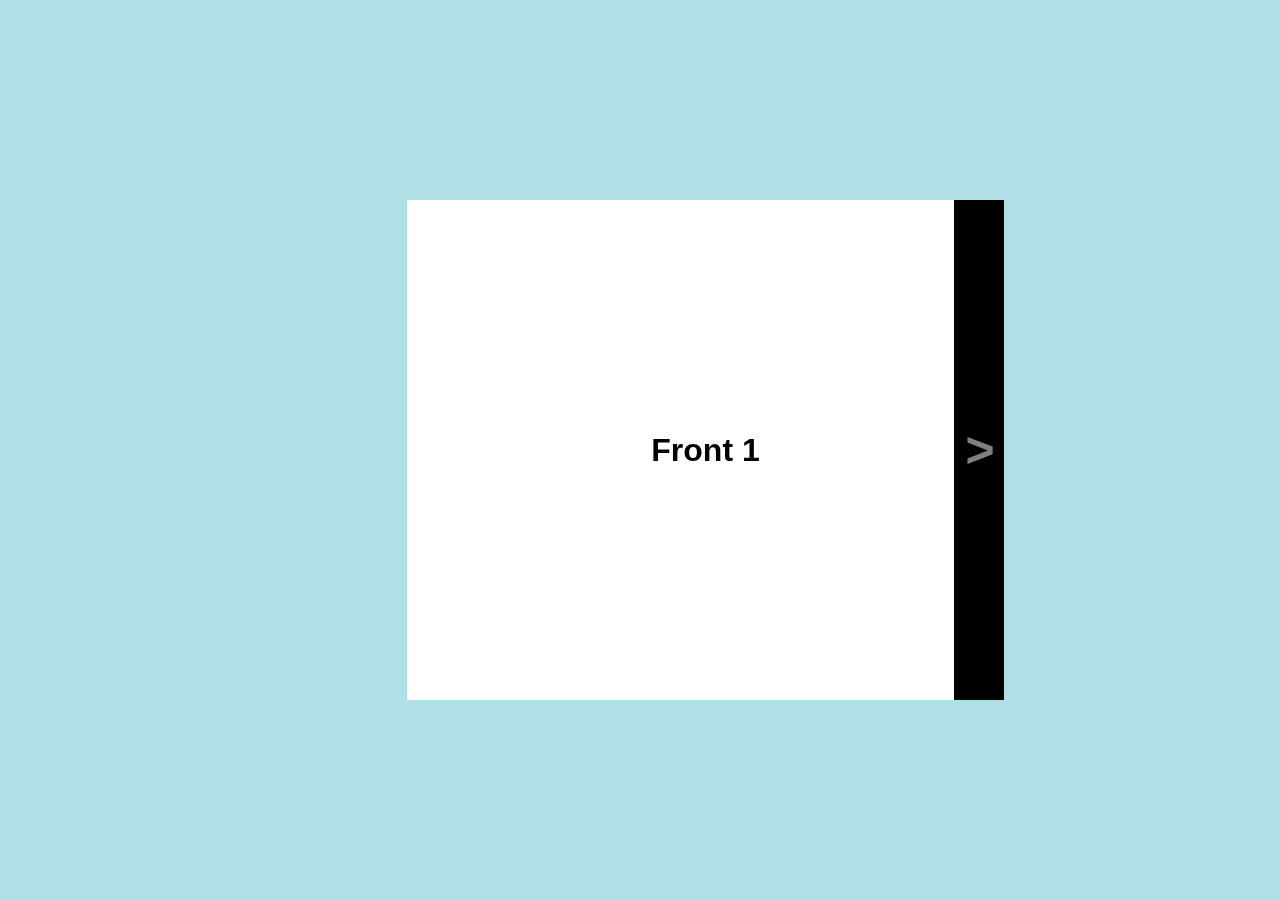
<file: index.html>
<!doctype html>
<html>
<head>
<meta charset="UTF-8">
<title>EquitiseBook</title>
<link href="stylePageTurn.css" rel="stylesheet" type="text/css">
	<meta charset="UTF-8">
    <meta http-equiv="X-UA-Compatible" content="IE=edge">
    <meta name="viewport" content="width=device-width, initial-scale=1.0">
</head>
<body>

    <!-- Book -->
    <div id="book" class="book">
        <!-- Paper 1 -->
        <div id="p1" class="paper">
            <div class="front">
                <div id="f1" class="front-content">
                    <h1>Front 1</h1>
                </div>
            </div>
            <div class="back">
                <div id="b1" class="back-content">
                    <h1>Back 1</h1>
                </div>
            </div>
        </div>
        <!-- Paper 2 -->
		
        <div id="p2" class="paper">
            <div class="front">
                <div id="f2" class="front-content">
                    <h1>Front 2</h1>
                </div>
            </div>
            <div class="back">
                <div id="b2" class="back-content">
                    <h1>Back 2</h1>
                </div>
            </div>
        </div>
        <!-- Paper 3 -->
        <div id="p3" class="paper">
            <div class="front">
                <div id="f3" class="front-content">
                    <h1>Front 3</h1>
                </div>
            </div>
            <div class="back">
                <div id="b3" class="back-content">
                    <h1>Back 3</h1>
                </div>
            </div>
        </div>
		<!-- Paper 4 -->
        <div id="p4" class="paper">
            <div class="front">
                <div id="f4" class="front-content">
                    <h1>Front 4</h1>
                </div>
            </div>
            <div class="back">
                <div id="b4" class="back-content">
                    <h1>Back 4</h1>
                </div>
            </div>
        </div>
    </div>
	
	 <!-- Previous Button -->
    <button id="prev-btn">
        <i class="prev"><b><</b></i>
    </button>

    <!-- Next Button -->
    <button id="next-btn">
        <i class="next"><b>></b></i>
    </button>
	
<script>
	
// References to DOM Elements
const prevBtn = document.querySelector("#prev-btn");
const nextBtn = document.querySelector("#next-btn");
const book = document.querySelector("#book");

const paper1 = document.querySelector("#p1");
const paper2 = document.querySelector("#p2");
const paper3 = document.querySelector("#p3");
const paper4 = document.querySelector("#p4");

// Event Listener
prevBtn.addEventListener("click", goPrevPage);
nextBtn.addEventListener("click", goNextPage);

// Business Logic
let currentLocation = 1;
let numOfPapers = 4;
let maxLocation = numOfPapers + 1;

function openBook() {
	// original setting was: book.style.transform = "translateX(50%)"; but I changed it to book.style.transform = "translateX(0%)"; so the book will not move when page is opened
    book.style.transform = "translateX(0)";
	// original setting same as book for these buttons - changing the X coordinate value to 0 prevents the buttons from moving when active
    prevBtn.style.transform = "translateX(0)";
    nextBtn.style.transform = "translateX(0)";
}

function closeBook(isAtBeginning) {
	// changing X coordinate value to 0 prevents the buttons from moving when active
    if(isAtBeginning) {
        book.style.transform = "translateX(0)";
    } else {
        book.style.transform = "translateX(0)";
    }
    
    prevBtn.style.transform = "translateX(0)";
    nextBtn.style.transform = "translateX(0)";
}

function goNextPage() {
	// add cases to add page number
    if(currentLocation < maxLocation) {
        switch(currentLocation) {
            case 1:
                openBook();
                paper1.classList.add("flipped");
                paper1.style.zIndex = 1;
                break;
            case 2:
                paper2.classList.add("flipped");
                paper2.style.zIndex = 2;
                break;
            case 3:
                paper3.classList.add("flipped");
                paper3.style.zIndex = 3;
                break;
			case 4:
                paper4.classList.add("flipped");
                paper4.style.zIndex = 4;
				closeBook(false);
                break;	
            default:
                throw new Error("unkown state");
        }
        currentLocation++;
    }
}

function goPrevPage() {
    if(currentLocation > 1) {
        switch(currentLocation) {
            case 2:
                closeBook(true);
                paper1.classList.remove("flipped");
                paper1.style.zIndex = 4;
                break;
            case 3:
                paper2.classList.remove("flipped");
                paper2.style.zIndex = 3;
                break;
            case 4:
                openBook();
                paper3.classList.remove("flipped");
                paper3.style.zIndex = 2;
                break;
			 case 5:
                openBook();
                paper4.classList.remove("flipped");
                paper4.style.zIndex = 1;
                break;
				closeBook(false);
            default:
                throw new Error("unkown state");
        }

        currentLocation--;
    }
}	
	
</script>	

</body>
</html>
</file>
<file: stylePageTurn.css>
@charset "UTF-8";
* {
    margin: 0;
    padding: 0;
    box-sizing: border-box;
}

body {
    height: 100vh;
    display: flex;
    justify-content: center;
    align-items: center;
    font-family: sans-serif;
    background-color: powderblue;
}

/* Book */
.book {
    position: relative;
    width: 600px;
    height: 500px;
    transition: transform 0.5s;
	margin: 0 0 0 10vw;
}

.paper {
    position: absolute;
    width: 100%;
    height: 100%;
    top: 0;
    left: 0;
    perspective: 1500px;

}

.front, .back {
    background-color: white;
    position: absolute;
    width: 100%;
    height: 100%;
    top: 0;
    left: 0;
    transform-origin: left;
    transition: transform 0.5s;
	border-radius: 0 25px 25px 0px;
}

.front {
    z-index: 1;
    backface-visibility: hidden;
    border-left: 3px solid powderblue;
}

.back {
    z-index: 0;
}

.front-content, .back-content {
    width: 100%;
    height: 100%;
    display: flex;
    justify-content: center;
    align-items: center;
}

/* displays content on back on page forwards not backwards */
.back-content {
    transform: rotateY(180deg)
}

/* Paper flip effect - flips out left page - increasing  transform: rotateY(-180deg) to eg -280deg causes paper flip to back of stack like a notepad */
.flipped .front, .flipped .back {
    transform: rotateY(-180deg);
}

/* Controller Buttons */
button {
	width: 50px;
	height: 500px;
    border: none;
    background-color: #000;
	text-align: center;
	align-content: center;
    cursor: pointer;
    margin: 10px;
    transition: transform 0.5s;
}

button:focus {
    outline: none;
}

button:hover i {
    color: #636363;
}

i {
    font-size: 50px;
    color: gray;
}

#prev-btn{
	margin: 0 0 0 -1200px;
	z-index: 5;
}

#next-btn{
	margin: 0 0 0 1100px;
	z-index: 5;
}

/* Paper stack order */
#p1 {
    z-index: 4;
}

#p2 {
    z-index: 3;
}

#p3 {
    z-index: 2;
}

#p4 {
    z-index: 1;
}
</file>
